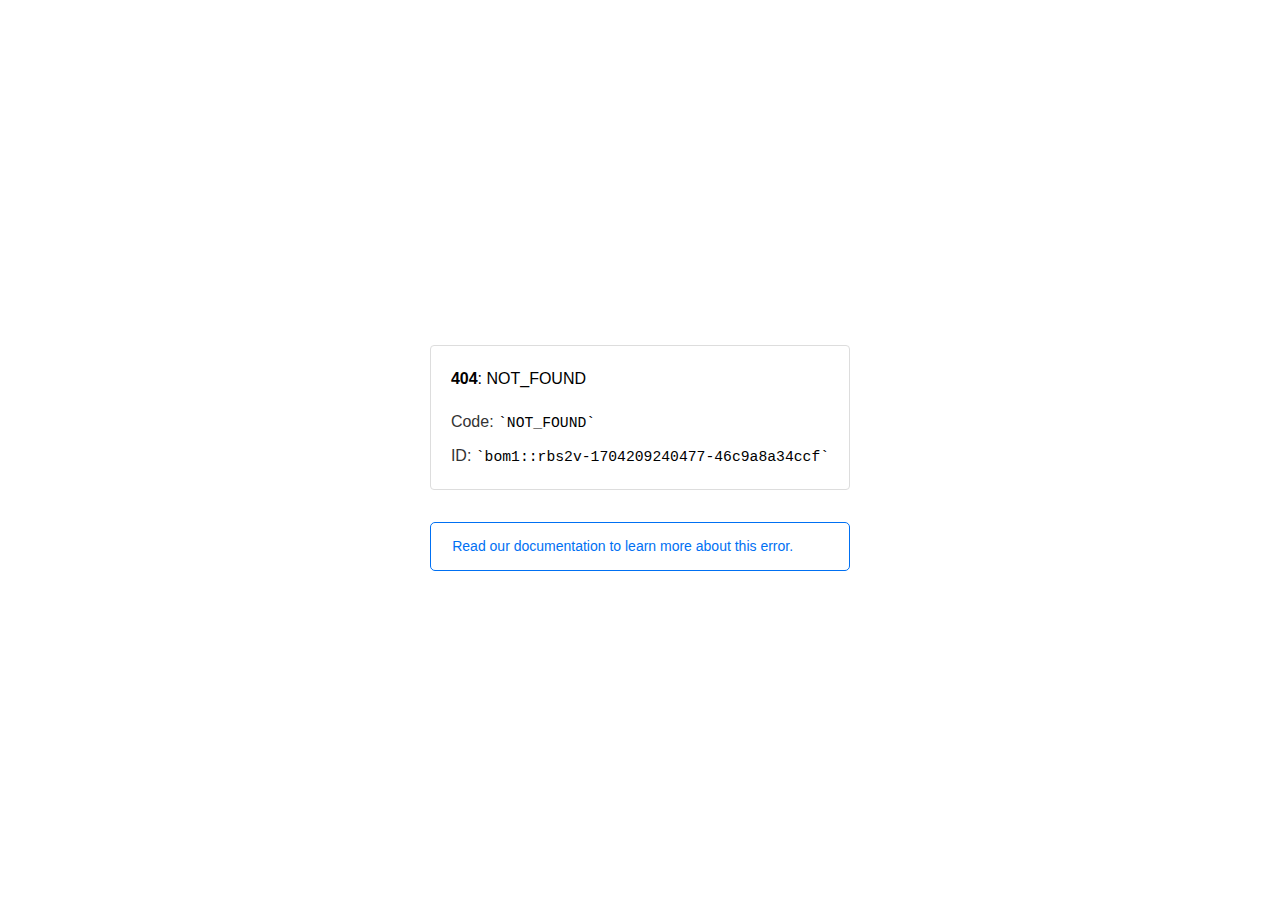
<file: wp-content/uploads/2023/04/OPR/index.html>
<!doctype html><html lang=en><meta charset=utf-8><meta name=viewport content="width=device-width,initial-scale=1"><meta name=theme-color content=#000><title>404: NOT_FOUND</title><style>html{font-size:62.5%;box-sizing:border-box;height:-webkit-fill-available}*,::after,::before{box-sizing:inherit}body{font-family:sf pro text,sf pro icons,helvetica neue,helvetica,arial,sans-serif;font-size:1.6rem;line-height:1.65;word-break:break-word;font-kerning:auto;font-variant:normal;-webkit-font-smoothing:antialiased;-moz-osx-font-smoothing:grayscale;text-rendering:optimizeLegibility;hyphens:auto;height:100vh;height:-webkit-fill-available;max-height:100vh;max-height:-webkit-fill-available;margin:0}::selection{background:#79ffe1}::-moz-selection{background:#79ffe1}a{cursor:pointer;color:#0070f3;text-decoration:none;transition:all .2s ease;border-bottom:1px solid #0000}a:hover{border-bottom:1px solid #0070f3}ul{padding:0;margin-left:1.5em;list-style-type:none}li{margin-bottom:10px}ul li:before{content:'\02013'}li:before{display:inline-block;color:#ccc;position:absolute;margin-left:-18px;transition:color .2s ease}code{font-family:Menlo,Monaco,Lucida Console,Liberation Mono,DejaVu Sans Mono,Bitstream Vera Sans Mono,Courier New,monospace,serif;font-size:.92em}code:after,code:before{content:'`'}.container{display:flex;justify-content:center;flex-direction:column;min-height:100%}main{max-width:80rem;padding:4rem 6rem;margin:auto}ul{margin-bottom:32px}.error-title{font-size:2rem;padding-left:22px;line-height:1.5;margin-bottom:24px}.error-title-guilty{border-left:2px solid #ed367f}.error-title-innocent{border-left:2px solid #59b89c}main p{color:#333}.devinfo-container{border:1px solid #ddd;border-radius:4px;padding:2rem;display:flex;flex-direction:column;margin-bottom:32px}.error-code{margin:0;font-size:1.6rem;color:#000;margin-bottom:1.6rem}.devinfo-line{color:#333}.devinfo-line code,code,li{color:#000}.devinfo-line:not(:last-child){margin-bottom:8px}.docs-link,.contact-link{font-weight:500}header,footer,footer a{display:flex;justify-content:center;align-items:center}header,footer{min-height:100px;height:100px}header{border-bottom:1px solid #eaeaea}header h1{font-size:1.8rem;margin:0;font-weight:500}header p{font-size:1.3rem;margin:0;font-weight:500}.header-item{display:flex;padding:0 2rem;margin:2rem 0;text-decoration:line-through;color:#999}.header-item.active{color:#ff0080;text-decoration:none}.header-item.first{border-right:1px solid #eaeaea}.header-item-content{display:flex;flex-direction:column}.header-item-icon{margin-right:1rem;margin-top:.6rem}footer{border-top:1px solid #eaeaea}footer a{color:#000}footer a:hover{border-bottom-color:#0000}footer svg{margin-left:.8rem}.note{padding:8pt 16pt;border-radius:5px;border:1px solid #0070f3;font-size:14px;line-height:1.8;color:#0070f3}@media(max-width:500px){.devinfo-container .devinfo-line code{margin-top:.4rem}.devinfo-container .devinfo-line:not(:last-child){margin-bottom:1.6rem}.devinfo-container{margin-bottom:0}header{flex-direction:column;height:auto;min-height:auto;align-items:flex-start}.header-item.first{border-right:none;margin-bottom:0}main{padding:1rem 2rem}body{font-size:1.4rem;line-height:1.55}footer{display:none}.note{margin-top:16px}}</style><div class=container><main><p class=devinfo-container><span class=error-code><strong>404</strong>: NOT_FOUND</span>
<span class=devinfo-line>Code: <code>NOT_FOUND</code></span>
<span class=devinfo-line>ID: <code>bom1::rbs2v-1704209240477-46c9a8a34ccf</code></p><a href=https://vercel.com/docs/errors/platform-error-codes#not_found><div class=note>Read our documentation to learn more about this error.</div></a></main></div>
</file>
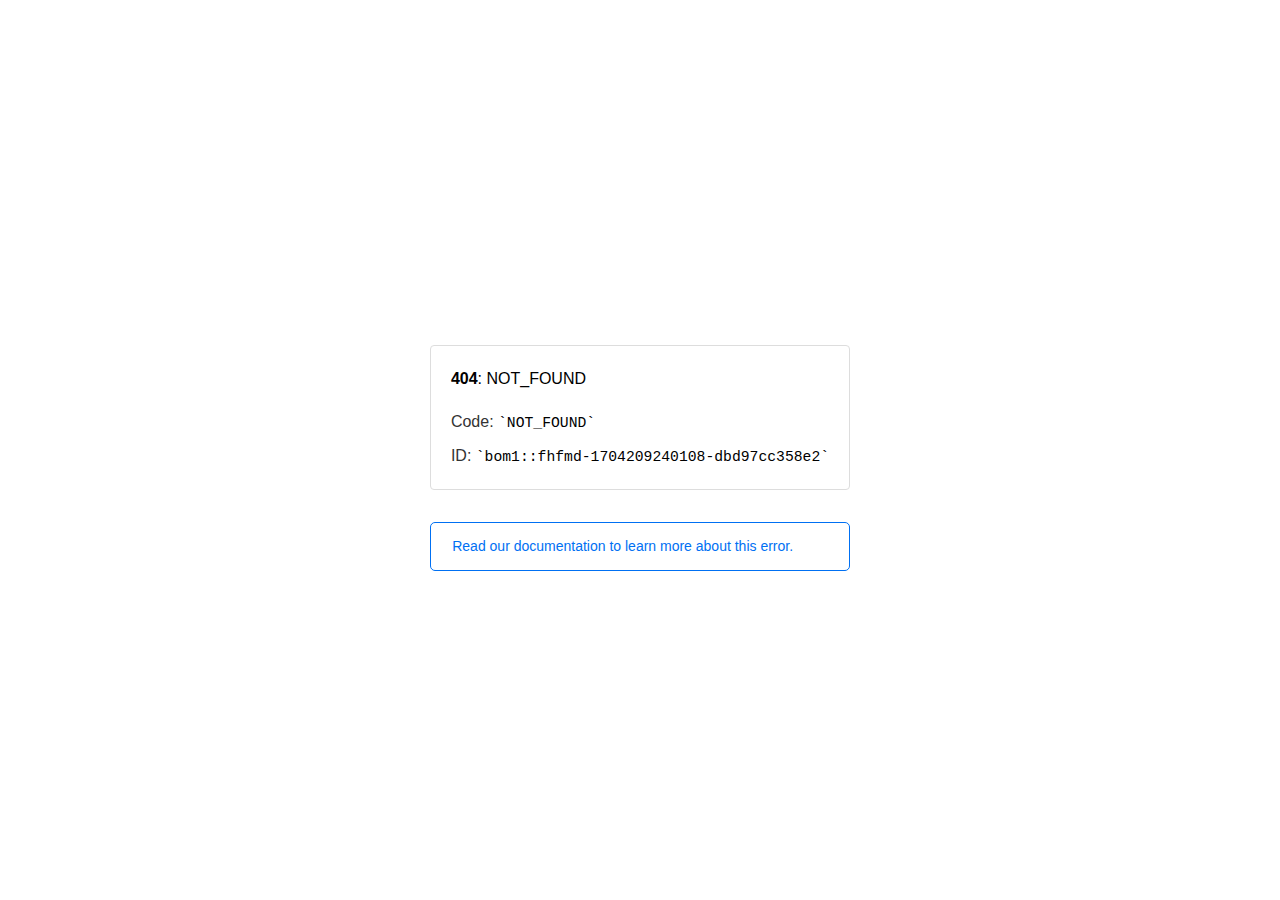
<file: wp-content/uploads/2023/04/-negative.html>
<!doctype html><html lang=en><meta charset=utf-8><meta name=viewport content="width=device-width,initial-scale=1"><meta name=theme-color content=#000><title>404: NOT_FOUND</title><style>html{font-size:62.5%;box-sizing:border-box;height:-webkit-fill-available}*,::after,::before{box-sizing:inherit}body{font-family:sf pro text,sf pro icons,helvetica neue,helvetica,arial,sans-serif;font-size:1.6rem;line-height:1.65;word-break:break-word;font-kerning:auto;font-variant:normal;-webkit-font-smoothing:antialiased;-moz-osx-font-smoothing:grayscale;text-rendering:optimizeLegibility;hyphens:auto;height:100vh;height:-webkit-fill-available;max-height:100vh;max-height:-webkit-fill-available;margin:0}::selection{background:#79ffe1}::-moz-selection{background:#79ffe1}a{cursor:pointer;color:#0070f3;text-decoration:none;transition:all .2s ease;border-bottom:1px solid #0000}a:hover{border-bottom:1px solid #0070f3}ul{padding:0;margin-left:1.5em;list-style-type:none}li{margin-bottom:10px}ul li:before{content:'\02013'}li:before{display:inline-block;color:#ccc;position:absolute;margin-left:-18px;transition:color .2s ease}code{font-family:Menlo,Monaco,Lucida Console,Liberation Mono,DejaVu Sans Mono,Bitstream Vera Sans Mono,Courier New,monospace,serif;font-size:.92em}code:after,code:before{content:'`'}.container{display:flex;justify-content:center;flex-direction:column;min-height:100%}main{max-width:80rem;padding:4rem 6rem;margin:auto}ul{margin-bottom:32px}.error-title{font-size:2rem;padding-left:22px;line-height:1.5;margin-bottom:24px}.error-title-guilty{border-left:2px solid #ed367f}.error-title-innocent{border-left:2px solid #59b89c}main p{color:#333}.devinfo-container{border:1px solid #ddd;border-radius:4px;padding:2rem;display:flex;flex-direction:column;margin-bottom:32px}.error-code{margin:0;font-size:1.6rem;color:#000;margin-bottom:1.6rem}.devinfo-line{color:#333}.devinfo-line code,code,li{color:#000}.devinfo-line:not(:last-child){margin-bottom:8px}.docs-link,.contact-link{font-weight:500}header,footer,footer a{display:flex;justify-content:center;align-items:center}header,footer{min-height:100px;height:100px}header{border-bottom:1px solid #eaeaea}header h1{font-size:1.8rem;margin:0;font-weight:500}header p{font-size:1.3rem;margin:0;font-weight:500}.header-item{display:flex;padding:0 2rem;margin:2rem 0;text-decoration:line-through;color:#999}.header-item.active{color:#ff0080;text-decoration:none}.header-item.first{border-right:1px solid #eaeaea}.header-item-content{display:flex;flex-direction:column}.header-item-icon{margin-right:1rem;margin-top:.6rem}footer{border-top:1px solid #eaeaea}footer a{color:#000}footer a:hover{border-bottom-color:#0000}footer svg{margin-left:.8rem}.note{padding:8pt 16pt;border-radius:5px;border:1px solid #0070f3;font-size:14px;line-height:1.8;color:#0070f3}@media(max-width:500px){.devinfo-container .devinfo-line code{margin-top:.4rem}.devinfo-container .devinfo-line:not(:last-child){margin-bottom:1.6rem}.devinfo-container{margin-bottom:0}header{flex-direction:column;height:auto;min-height:auto;align-items:flex-start}.header-item.first{border-right:none;margin-bottom:0}main{padding:1rem 2rem}body{font-size:1.4rem;line-height:1.55}footer{display:none}.note{margin-top:16px}}</style><div class=container><main><p class=devinfo-container><span class=error-code><strong>404</strong>: NOT_FOUND</span>
<span class=devinfo-line>Code: <code>NOT_FOUND</code></span>
<span class=devinfo-line>ID: <code>bom1::fhfmd-1704209240108-dbd97cc358e2</code></p><a href=https://vercel.com/docs/errors/platform-error-codes#not_found><div class=note>Read our documentation to learn more about this error.</div></a></main></div>
</file>
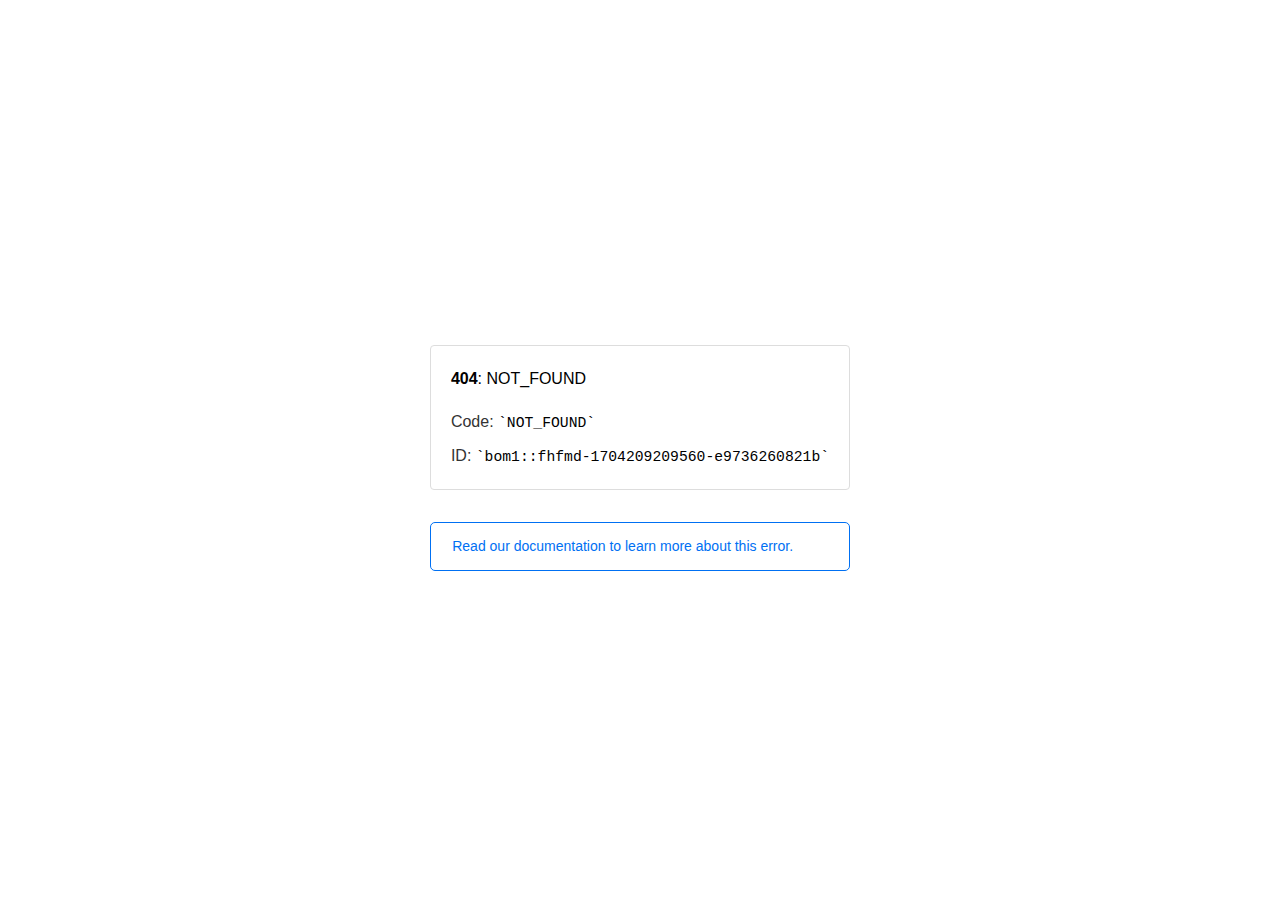
<file: comments/feed/_https_/en.gravatar.com/__Gravatar_/a_.html>
<!doctype html><html lang=en><meta charset=utf-8><meta name=viewport content="width=device-width,initial-scale=1"><meta name=theme-color content=#000><title>404: NOT_FOUND</title><style>html{font-size:62.5%;box-sizing:border-box;height:-webkit-fill-available}*,::after,::before{box-sizing:inherit}body{font-family:sf pro text,sf pro icons,helvetica neue,helvetica,arial,sans-serif;font-size:1.6rem;line-height:1.65;word-break:break-word;font-kerning:auto;font-variant:normal;-webkit-font-smoothing:antialiased;-moz-osx-font-smoothing:grayscale;text-rendering:optimizeLegibility;hyphens:auto;height:100vh;height:-webkit-fill-available;max-height:100vh;max-height:-webkit-fill-available;margin:0}::selection{background:#79ffe1}::-moz-selection{background:#79ffe1}a{cursor:pointer;color:#0070f3;text-decoration:none;transition:all .2s ease;border-bottom:1px solid #0000}a:hover{border-bottom:1px solid #0070f3}ul{padding:0;margin-left:1.5em;list-style-type:none}li{margin-bottom:10px}ul li:before{content:'\02013'}li:before{display:inline-block;color:#ccc;position:absolute;margin-left:-18px;transition:color .2s ease}code{font-family:Menlo,Monaco,Lucida Console,Liberation Mono,DejaVu Sans Mono,Bitstream Vera Sans Mono,Courier New,monospace,serif;font-size:.92em}code:after,code:before{content:'`'}.container{display:flex;justify-content:center;flex-direction:column;min-height:100%}main{max-width:80rem;padding:4rem 6rem;margin:auto}ul{margin-bottom:32px}.error-title{font-size:2rem;padding-left:22px;line-height:1.5;margin-bottom:24px}.error-title-guilty{border-left:2px solid #ed367f}.error-title-innocent{border-left:2px solid #59b89c}main p{color:#333}.devinfo-container{border:1px solid #ddd;border-radius:4px;padding:2rem;display:flex;flex-direction:column;margin-bottom:32px}.error-code{margin:0;font-size:1.6rem;color:#000;margin-bottom:1.6rem}.devinfo-line{color:#333}.devinfo-line code,code,li{color:#000}.devinfo-line:not(:last-child){margin-bottom:8px}.docs-link,.contact-link{font-weight:500}header,footer,footer a{display:flex;justify-content:center;align-items:center}header,footer{min-height:100px;height:100px}header{border-bottom:1px solid #eaeaea}header h1{font-size:1.8rem;margin:0;font-weight:500}header p{font-size:1.3rem;margin:0;font-weight:500}.header-item{display:flex;padding:0 2rem;margin:2rem 0;text-decoration:line-through;color:#999}.header-item.active{color:#ff0080;text-decoration:none}.header-item.first{border-right:1px solid #eaeaea}.header-item-content{display:flex;flex-direction:column}.header-item-icon{margin-right:1rem;margin-top:.6rem}footer{border-top:1px solid #eaeaea}footer a{color:#000}footer a:hover{border-bottom-color:#0000}footer svg{margin-left:.8rem}.note{padding:8pt 16pt;border-radius:5px;border:1px solid #0070f3;font-size:14px;line-height:1.8;color:#0070f3}@media(max-width:500px){.devinfo-container .devinfo-line code{margin-top:.4rem}.devinfo-container .devinfo-line:not(:last-child){margin-bottom:1.6rem}.devinfo-container{margin-bottom:0}header{flex-direction:column;height:auto;min-height:auto;align-items:flex-start}.header-item.first{border-right:none;margin-bottom:0}main{padding:1rem 2rem}body{font-size:1.4rem;line-height:1.55}footer{display:none}.note{margin-top:16px}}</style><div class=container><main><p class=devinfo-container><span class=error-code><strong>404</strong>: NOT_FOUND</span>
<span class=devinfo-line>Code: <code>NOT_FOUND</code></span>
<span class=devinfo-line>ID: <code>bom1::fhfmd-1704209209560-e9736260821b</code></p><a href=https://vercel.com/docs/errors/platform-error-codes#not_found><div class=note>Read our documentation to learn more about this error.</div></a></main></div>
</file>
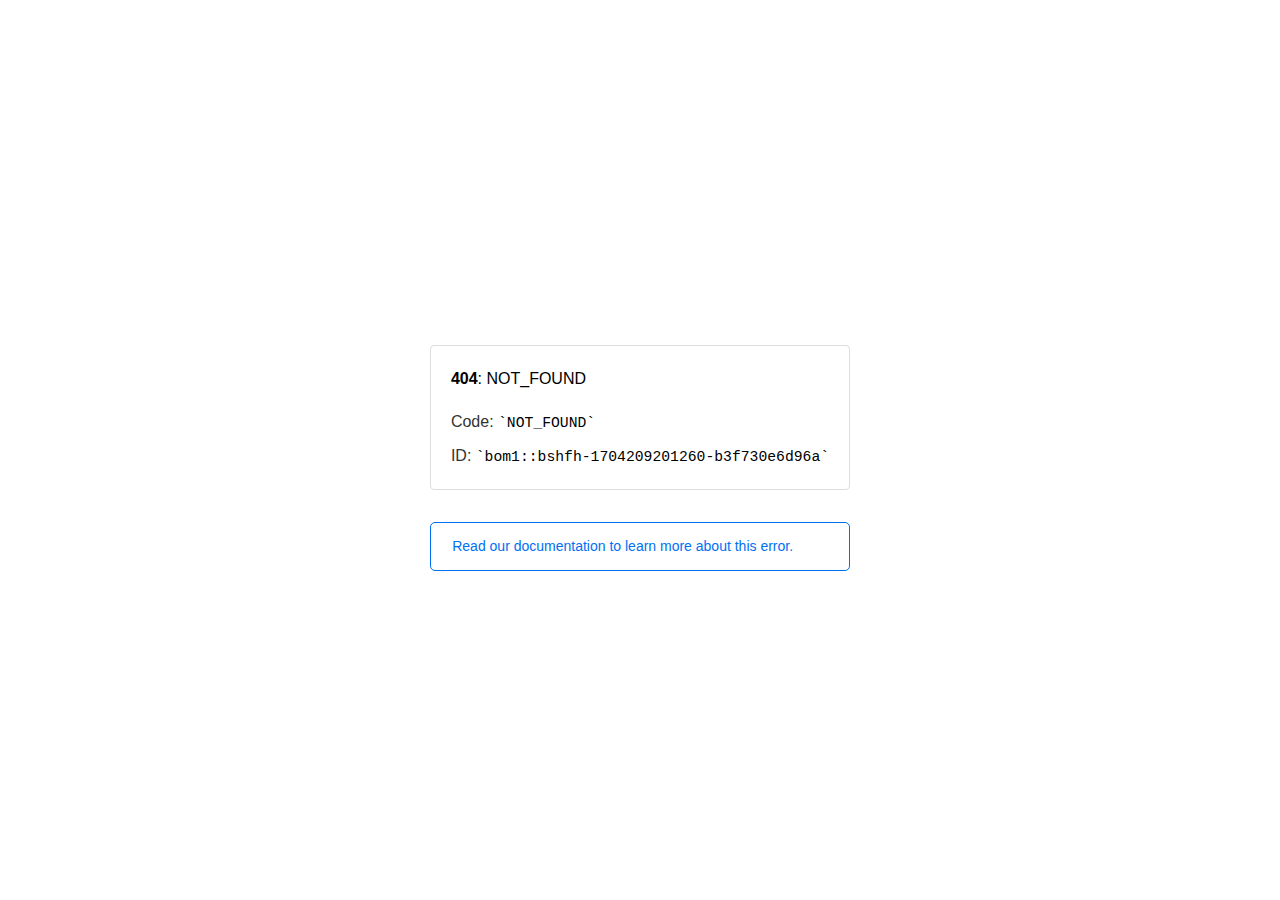
<file: presellrobusta.com/wp-content/uploads/2023/02/stars-2-300x44.html>
<!doctype html><html lang=en><meta charset=utf-8><meta name=viewport content="width=device-width,initial-scale=1"><meta name=theme-color content=#000><title>404: NOT_FOUND</title><style>html{font-size:62.5%;box-sizing:border-box;height:-webkit-fill-available}*,::after,::before{box-sizing:inherit}body{font-family:sf pro text,sf pro icons,helvetica neue,helvetica,arial,sans-serif;font-size:1.6rem;line-height:1.65;word-break:break-word;font-kerning:auto;font-variant:normal;-webkit-font-smoothing:antialiased;-moz-osx-font-smoothing:grayscale;text-rendering:optimizeLegibility;hyphens:auto;height:100vh;height:-webkit-fill-available;max-height:100vh;max-height:-webkit-fill-available;margin:0}::selection{background:#79ffe1}::-moz-selection{background:#79ffe1}a{cursor:pointer;color:#0070f3;text-decoration:none;transition:all .2s ease;border-bottom:1px solid #0000}a:hover{border-bottom:1px solid #0070f3}ul{padding:0;margin-left:1.5em;list-style-type:none}li{margin-bottom:10px}ul li:before{content:'\02013'}li:before{display:inline-block;color:#ccc;position:absolute;margin-left:-18px;transition:color .2s ease}code{font-family:Menlo,Monaco,Lucida Console,Liberation Mono,DejaVu Sans Mono,Bitstream Vera Sans Mono,Courier New,monospace,serif;font-size:.92em}code:after,code:before{content:'`'}.container{display:flex;justify-content:center;flex-direction:column;min-height:100%}main{max-width:80rem;padding:4rem 6rem;margin:auto}ul{margin-bottom:32px}.error-title{font-size:2rem;padding-left:22px;line-height:1.5;margin-bottom:24px}.error-title-guilty{border-left:2px solid #ed367f}.error-title-innocent{border-left:2px solid #59b89c}main p{color:#333}.devinfo-container{border:1px solid #ddd;border-radius:4px;padding:2rem;display:flex;flex-direction:column;margin-bottom:32px}.error-code{margin:0;font-size:1.6rem;color:#000;margin-bottom:1.6rem}.devinfo-line{color:#333}.devinfo-line code,code,li{color:#000}.devinfo-line:not(:last-child){margin-bottom:8px}.docs-link,.contact-link{font-weight:500}header,footer,footer a{display:flex;justify-content:center;align-items:center}header,footer{min-height:100px;height:100px}header{border-bottom:1px solid #eaeaea}header h1{font-size:1.8rem;margin:0;font-weight:500}header p{font-size:1.3rem;margin:0;font-weight:500}.header-item{display:flex;padding:0 2rem;margin:2rem 0;text-decoration:line-through;color:#999}.header-item.active{color:#ff0080;text-decoration:none}.header-item.first{border-right:1px solid #eaeaea}.header-item-content{display:flex;flex-direction:column}.header-item-icon{margin-right:1rem;margin-top:.6rem}footer{border-top:1px solid #eaeaea}footer a{color:#000}footer a:hover{border-bottom-color:#0000}footer svg{margin-left:.8rem}.note{padding:8pt 16pt;border-radius:5px;border:1px solid #0070f3;font-size:14px;line-height:1.8;color:#0070f3}@media(max-width:500px){.devinfo-container .devinfo-line code{margin-top:.4rem}.devinfo-container .devinfo-line:not(:last-child){margin-bottom:1.6rem}.devinfo-container{margin-bottom:0}header{flex-direction:column;height:auto;min-height:auto;align-items:flex-start}.header-item.first{border-right:none;margin-bottom:0}main{padding:1rem 2rem}body{font-size:1.4rem;line-height:1.55}footer{display:none}.note{margin-top:16px}}</style><div class=container><main><p class=devinfo-container><span class=error-code><strong>404</strong>: NOT_FOUND</span>
<span class=devinfo-line>Code: <code>NOT_FOUND</code></span>
<span class=devinfo-line>ID: <code>bom1::bshfh-1704209201260-b3f730e6d96a</code></p><a href=https://vercel.com/docs/errors/platform-error-codes#not_found><div class=note>Read our documentation to learn more about this error.</div></a></main></div>
</file>
